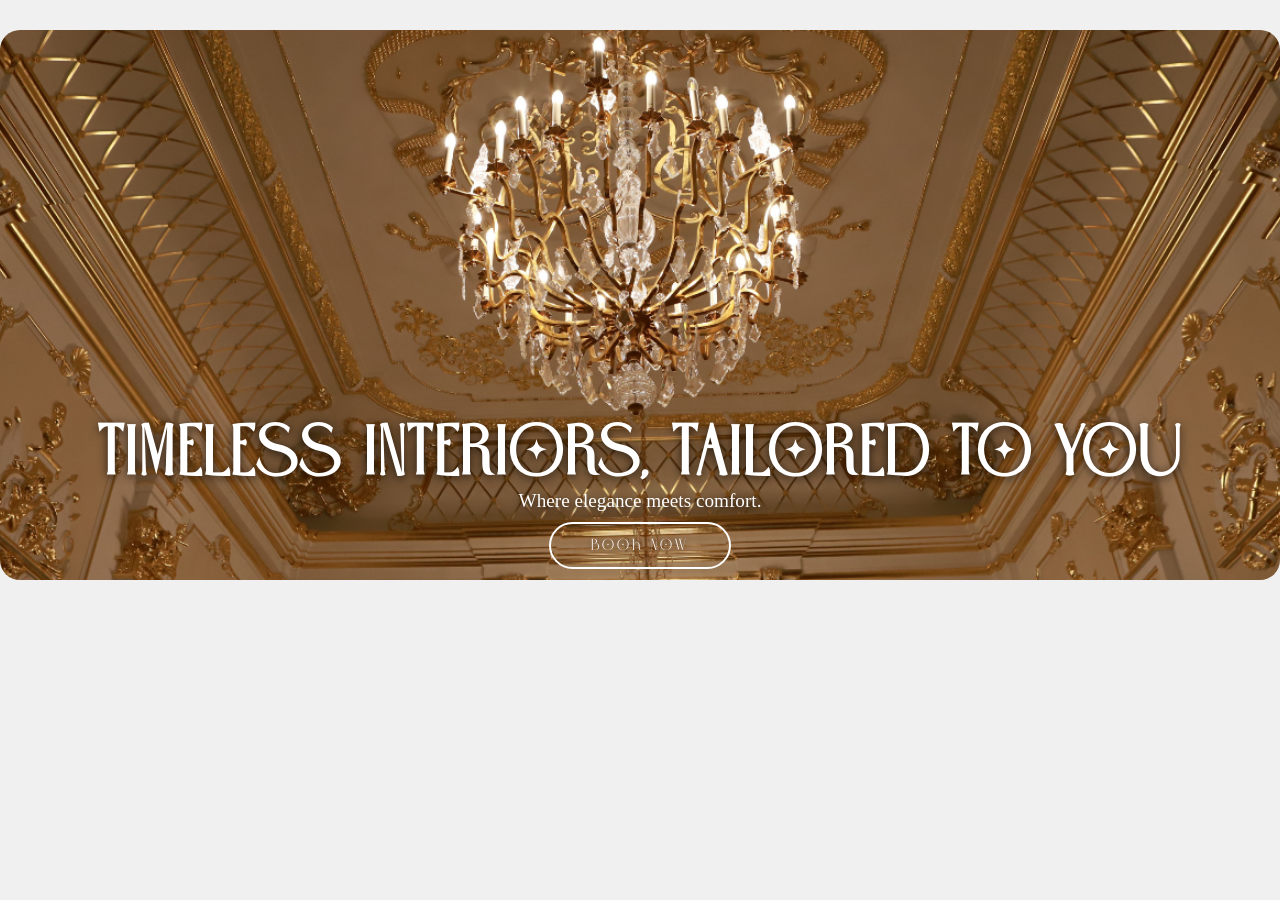
<file: index.html>
<!DOCTYPE html>
<html>
<head>
   <link rel="stylesheet" href="styles.css">
</head>
<body>
  <div class="hero">
    <img src = "Luxury.png" alt ="hero1">
     <div class="hero-text">
      <h1>TIMELESS INTERIORS, TAILORED TO YOU</h1>
      <p>Where elegance meets comfort.</p>
      <a href="#" class="hero-btn">Book Now</a>
    </div>
  </div>

</body>
</html>
</file>
<file: styles.css>
@font-face {
  font-family: "EROSYRegular";
  src: url("EROSYRegular.otf");
}

body {
  background: #f0f0f0;
  margin: 0;
}

.hero {
  width: 100%;
  max-width: 1300px;
  height: 550px;
  margin: 30px auto;
  background: white;
  border-radius: 20px;
  overflow: hidden;
  position: relative;      /* ← ADD THIS (container for text) */
}

.hero img {
  width: 100%;
  height: 100%;
  object-fit: cover;
  display: block;
}

/* Text sits ON TOP of the image */
.hero-text {
  position: absolute;              /* ← ADD THIS */
  top: 50%;
  left: 50%;
  transform: translate(-50%, -50%);
  text-align: center;
  color: white;
  text-shadow: 0 2px 10px rgba(0,0,0,0.7);
  width: 90%;
}

.hero-text h1 {
  font-family: "EROSYRegular", sans-serif;
  font-size: 4.5rem;
  margin: 380px 0 0px 0;
  letter-spacing: 2px;

}

.hero-text p {
  font-size: 1.2rem;
  margin: 0;
  font-weight: 300;
}

/* The beautiful button */
.hero-btn {
  display: inline-block;
  margin-top: 10px;              /* space above the button */
  padding: 14px 40px;            /* space inside the button */
  font-family: "EROSYRegular", sans-serif;
  font-size: 1rem;
  letter-spacing: 3px;           /* spaced letters = luxury feel */
  text-transform: uppercase;     /* ALL CAPS */
  text-decoration: none;         /* remove underline */
  color: white;
  background: transparent;       /* see-through */
  border: 2px solid white;       /* white outline */
  border-radius: 50px;           /* pill shape */
  transition: all 0.3s ease;     /* smooth hover animation */
}

/* When you hover over the button */
.hero-btn:hover {
  background: white;             /* fills with white */
  color: #1a1a1a;                /* text turns dark */
  transform: translateY(-3px);   /* lifts up slightly */
  box-shadow: 0 10px 25px rgba(0,0,0,0.3);  /* soft shadow */
}
</file>
